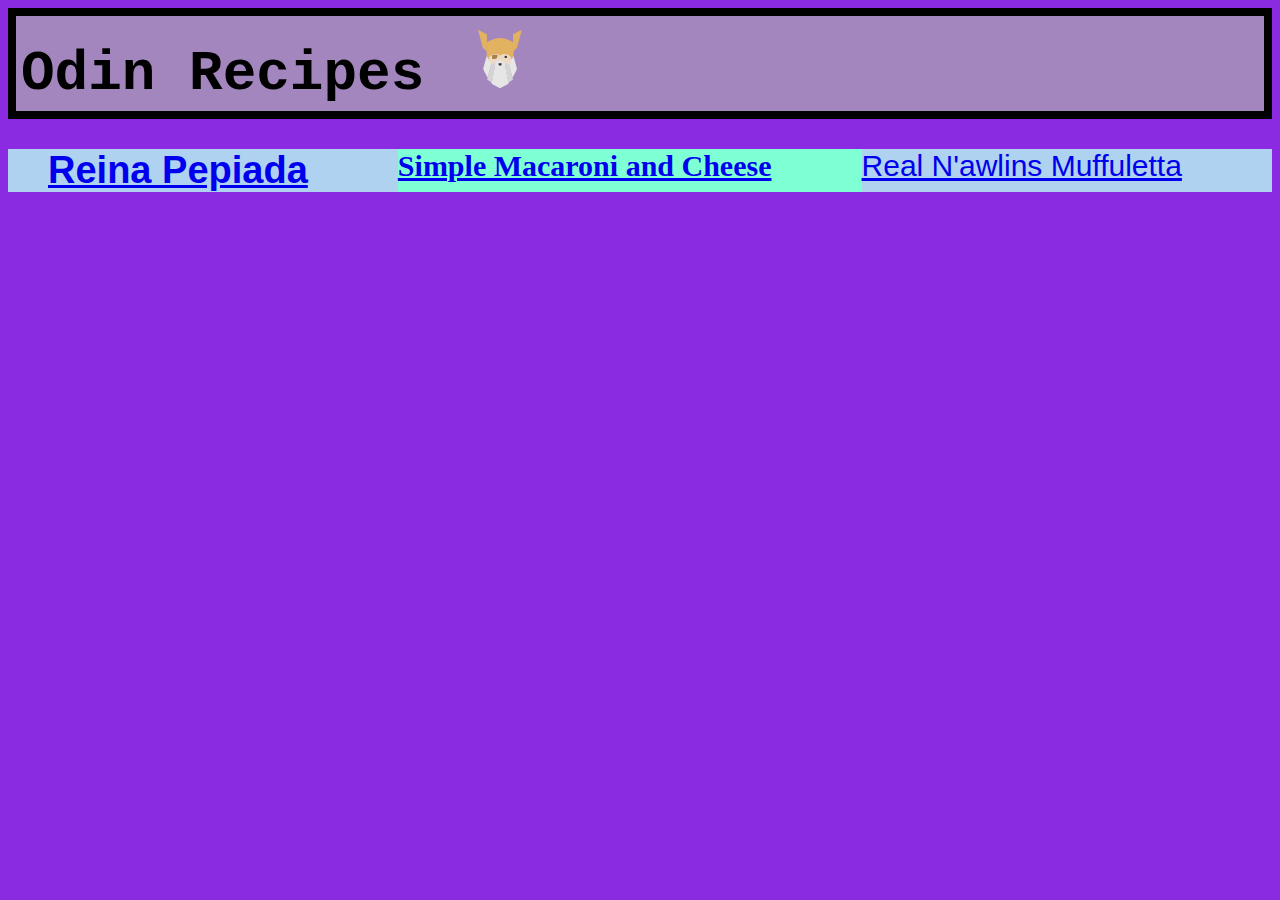
<file: index.html>
<!DOCTYPE html> 
<html lang="en">
 <head>
    <meta charset="UTF-8">
    <title>Odin Recipes</title>   
    <link rel="stylesheet" href="style.css">
 </head>
 <body>
    <h1 class="titular">Odin Recipes <img class="icono" src="boton-odin.svg" alt="boton-odin" height="40px" width="auto"></h1>
    <ul class="recetas">
    <li class="Reina"><a href="recipes/reina-pepiada.html" target="_blank">Reina Pepiada</a></li>
    <li id="Macaroni"><a href="recipes/simple-macaroni-and-cheese.html" target="_blank">Simple Macaroni and Cheese</a></li>
    <li class="Mawlins"><a href="recipes/real-nawlins-muffuletta.html" target="_blank">Real N'awlins Muffuletta</a></li>
    </ul>
 </body>
 </html>
</file>
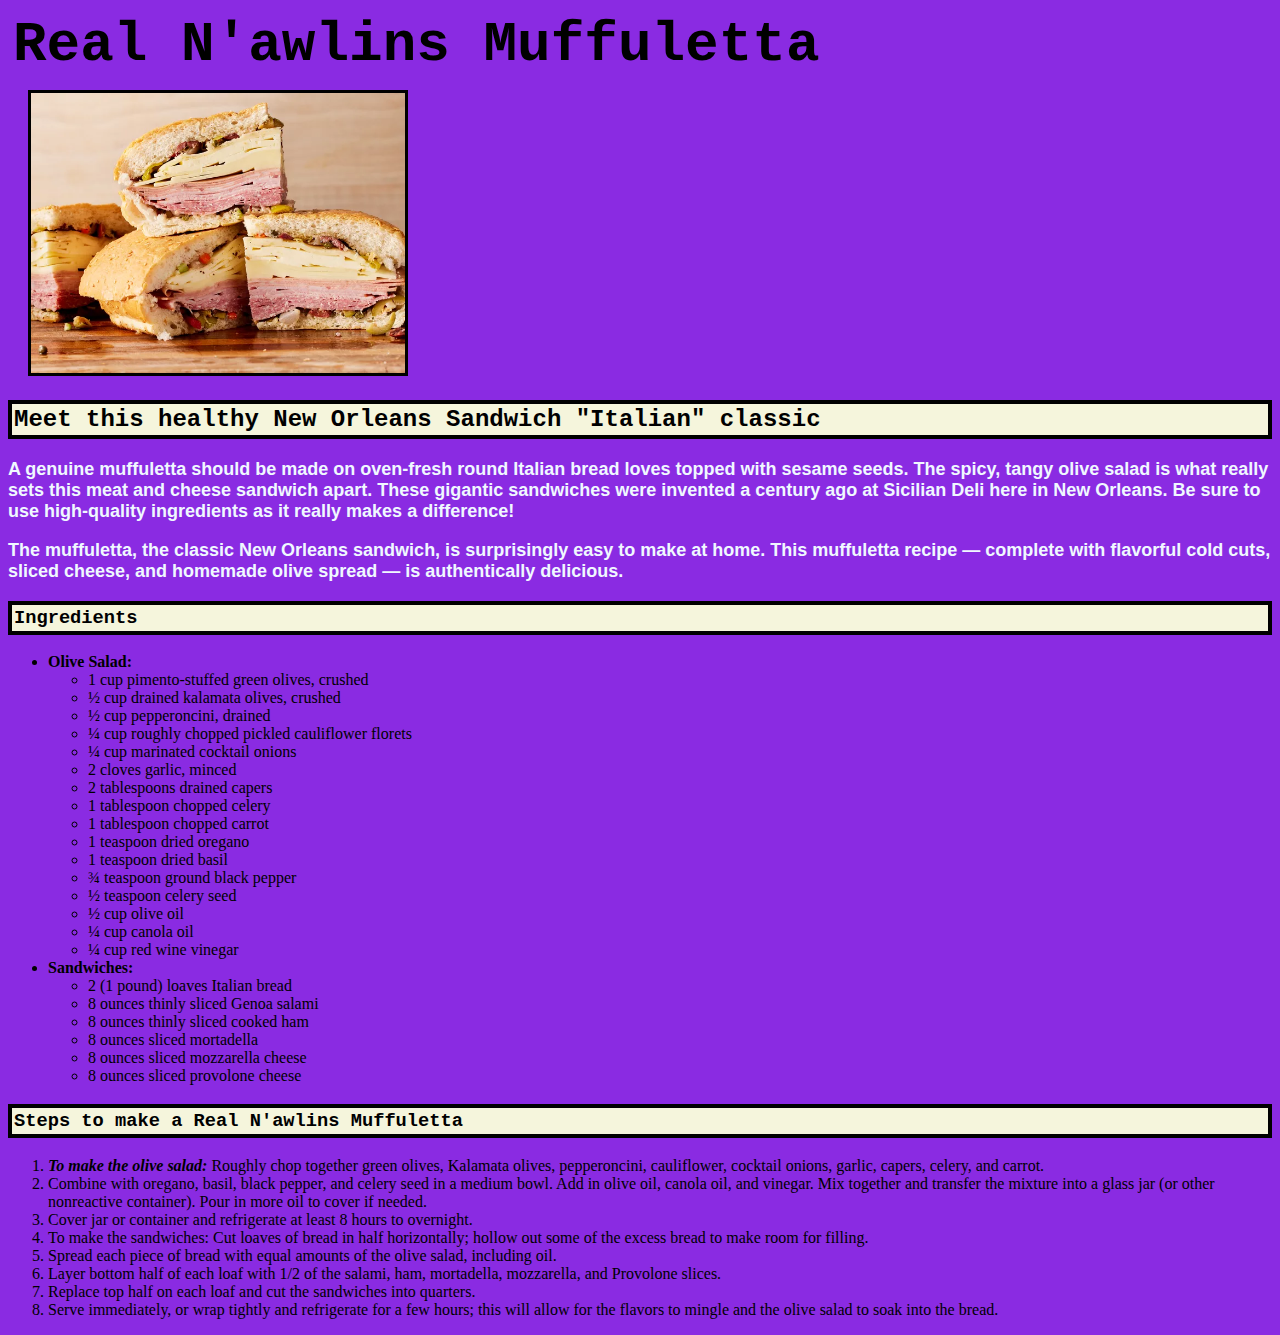
<file: recipes/real-nawlins-muffuletta.html>
<!DOCTYPE html>
<html lang="en">
    <head>
        <meta charset="UTF-8">
        <title>Real N'awlins Muffuletta</title>
        <link rel="stylesheet" href="../style.css">
    </head>
    <body>
        <h1>Real N'awlins Muffuletta</h1>
        <img src="real-n'awlins-muffuletta.webp" alt="real-nawlins-muffuletta" height="280">

        <h2>Meet this healthy New Orleans Sandwich "Italian" classic</h2>
        <p>A genuine muffuletta should be made on oven-fresh round Italian bread loves topped with sesame seeds. The spicy,
            tangy olive salad is what really sets this meat and cheese sandwich apart. These gigantic sandwiches were invented a
            century ago at Sicilian Deli here in New Orleans. Be sure to use high-quality ingredients as it really makes a
            difference!</p>
        <p>The muffuletta, the classic New Orleans sandwich, is surprisingly easy to make at home. This muffuletta recipe —
            complete with flavorful cold cuts, sliced cheese, and homemade olive spread — is authentically delicious.</p>
       <h3>Ingredients</h3>
          <ul><li><b>Olive Salad:</b><br>
                 <ul>
                    <li>1 cup pimento-stuffed green olives, crushed</li>
                    <li>½ cup drained kalamata olives, crushed</li>
                    <li>½ cup pepperoncini, drained</li>
                    <li>¼ cup roughly chopped pickled cauliflower florets</li>
                    <li>¼ cup marinated cocktail onions</li>
                    <li>2 cloves garlic, minced</li>
                    <li>2 tablespoons drained capers</li>
                    <li>1 tablespoon chopped celery</li>
                    <li>1 tablespoon chopped carrot</li>
                    <li>1 teaspoon dried oregano</li>
                    <li>1 teaspoon dried basil</li>
                    <li>¾ teaspoon ground black pepper</li>
                    <li>½ teaspoon celery seed</li>
                    <li>½ cup olive oil</li>
                    <li>¼ cup canola oil</li>
                    <li>¼ cup red wine vinegar</li>
                </ul>
          </li>
          <li><b>Sandwiches:</b><br>
                <ul>
                    <li>2 (1 pound) loaves Italian bread</li>
                    <li>8 ounces thinly sliced Genoa salami</li>
                    <li>8 ounces thinly sliced cooked ham</li>
                    <li>8 ounces sliced mortadella</li>
                    <li>8 ounces sliced mozzarella cheese</li>
                    <li>8 ounces sliced provolone cheese</li>
                </ul>
          </li>
        </ul>     
        <h3>Steps to make a Real N'awlins Muffuletta</h3>
        <ol>
            <li><i><b>To make the olive salad:</b></i> Roughly chop together green olives, Kalamata olives, pepperoncini, cauliflower, cocktail
                onions, garlic, capers, celery, and carrot.</li>
            <li>Combine with oregano, basil, black pepper, and celery seed in a medium bowl. Add in olive oil, canola oil, and
                vinegar. Mix together and transfer the mixture into a glass jar (or other nonreactive container). Pour in more oil
                to cover if needed.</li>
            <li>Cover jar or container and refrigerate at least 8 hours to overnight.</li>
            <li>To make the sandwiches: Cut loaves of bread in half horizontally; hollow out some of the excess bread to make room
                for filling.</li>
            <li>Spread each piece of bread with equal amounts of the olive salad, including oil.</li>
            <li>Layer bottom half of each loaf with 1/2 of the salami, ham, mortadella, mozzarella, and Provolone slices.</li>
            <li>Replace top half on each loaf and cut the sandwiches into quarters.</li> 
            <li>Serve immediately, or wrap tightly and refrigerate for a few hours; this will allow for the flavors to mingle and the olive salad to soak into the bread.</li>   
        </ol>
    </body>
</html>
</file>
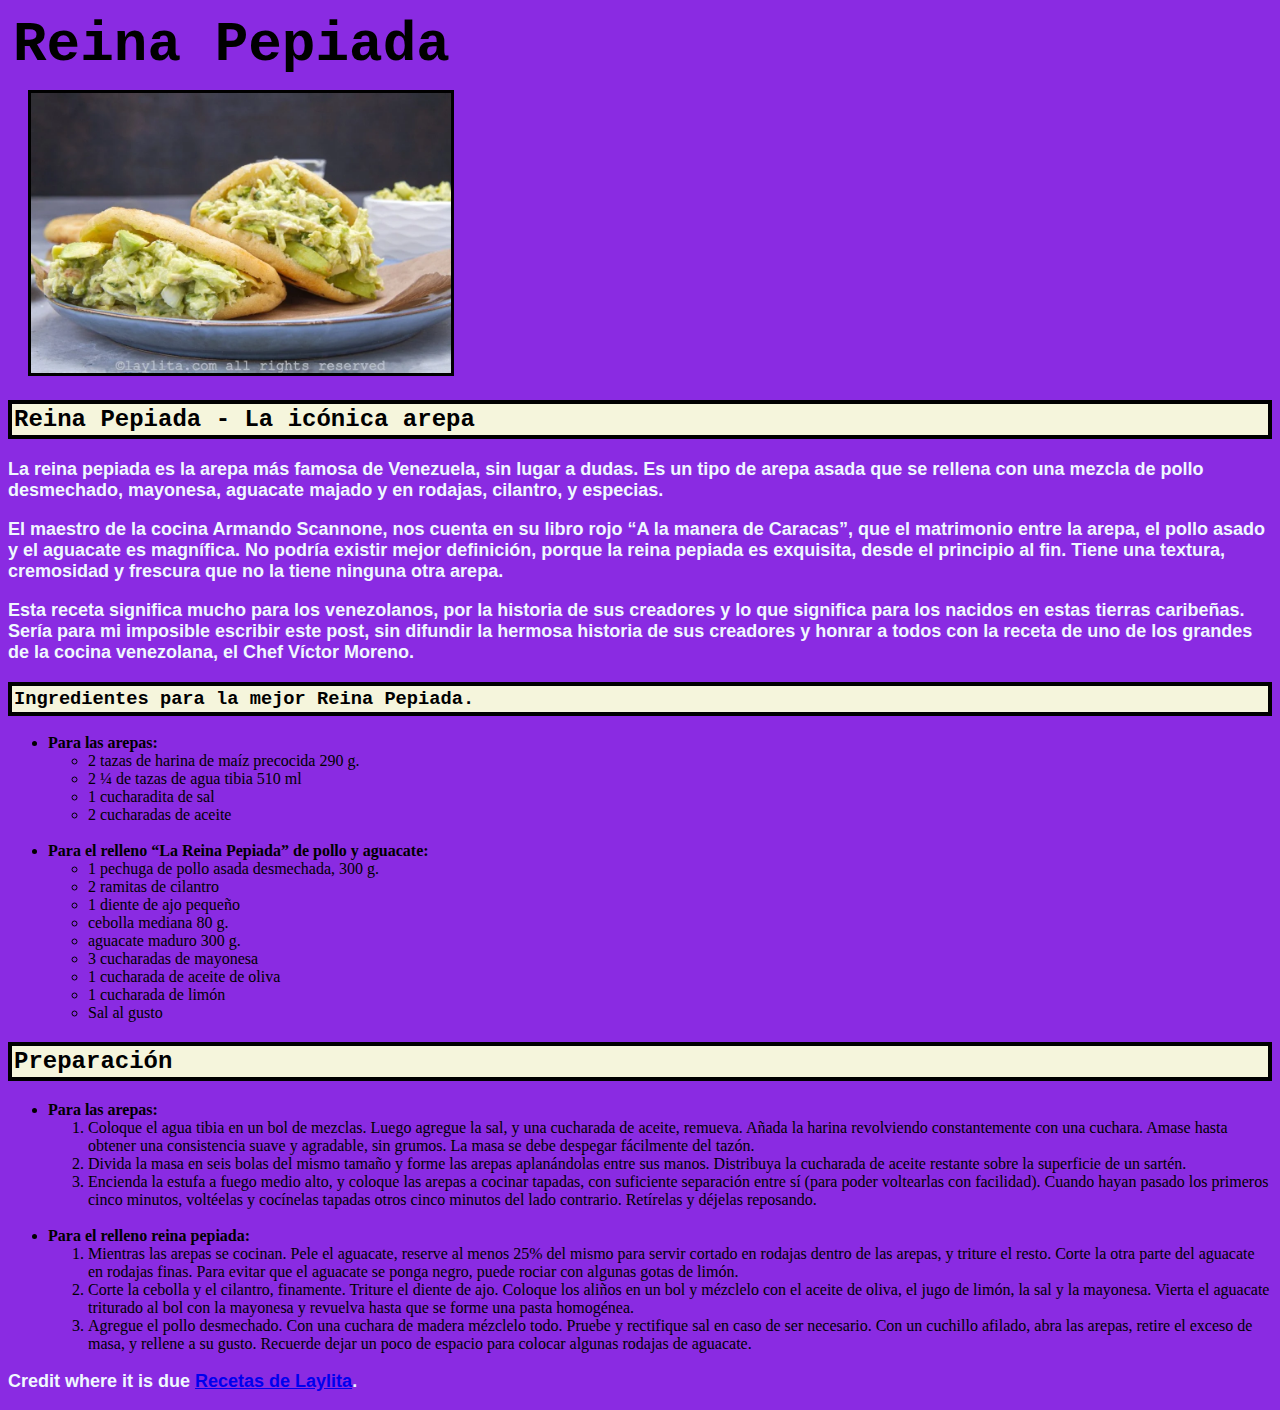
<file: recipes/reina-pepiada.html>
<!DOCTYPE html>
<html lang="en">

<head>
   <meta charset="UTF-8">
   <title>Reina Pepiada</title>
   <link rel="stylesheet" href="../style.css">
</head>

<body>
   <h1>Reina Pepiada</h1>
         <img src="Receta-de-la-arepa-reina-pepiada-1024x683.webp" alt="Reina-pepiada" height="280">
      <h2>Reina Pepiada - La icónica arepa</h2>
         <p>La reina pepiada es la arepa más famosa de Venezuela, sin lugar a dudas. Es un tipo de arepa asada que se rellena
      con
      una mezcla de pollo desmechado, mayonesa, aguacate majado y en rodajas, cilantro, y especias.</p>
         <p>El maestro de la cocina Armando Scannone, nos cuenta en su libro rojo “A la manera de Caracas”, que el matrimonio
      entre la arepa, el pollo asado y el aguacate es magnífica. No podría existir mejor definición, porque la reina
      pepiada es exquisita, desde el principio al fin. Tiene una textura, cremosidad y frescura que no la tiene ninguna
      otra arepa.</p>
         <p>Esta receta significa mucho para los venezolanos, por la historia de sus creadores y lo que significa para los
      nacidos en estas tierras caribeñas. Sería para mi imposible escribir este post, sin difundir la hermosa historia de
      sus creadores y honrar a todos con la receta de uno de los grandes de la cocina venezolana, el Chef Víctor Moreno.
   </p>
   <!--Agregue las recetas de una pagina Venezolana para darle ese toque especial-->
         <h3>Ingredientes para la mejor Reina Pepiada.</h3>
            <ul>
            <li><b>Para las arepas:</b>
               <ul>
                  <li>2 tazas de harina de maíz precocida 290 g.</li>
                  <li>2 ¼ de tazas de agua tibia 510 ml</li>
                  <li>1 cucharadita de sal</li>
                  <li>2 cucharadas de aceite</li>
                </ul>
            </li><br>
            <li><b>Para el relleno “La Reina Pepiada” de pollo y aguacate:</b>
               <ul>
                  <li>1 pechuga de pollo asada desmechada, 300 g.</li>
                  <li>2 ramitas de cilantro</li>
                  <li>1 diente de ajo pequeño</li>
                  <li>cebolla mediana 80 g.</li>
                  <li> aguacate maduro 300 g.</li>
                  <li>3 cucharadas de mayonesa</li>
                  <li>1 cucharada de aceite de oliva</li>
                  <li>1 cucharada de limón</li>
                  <li>Sal al gusto</li>
               </ul>
            </li>
            </ul>
            <!-- Me falto agregar las imagenes, capaz lo hago cuando retome el proyecto en otro momento --> 
            <h2>Preparación</h2>
               <ul><li><b>Para las arepas:</b>
                     <ol>
                        <li>Coloque el agua tibia en un bol de mezclas. Luego agregue la sal, y una cucharada de aceite, remueva. Añada la
                           harina revolviendo constantemente con una cuchara. Amase hasta obtener una consistencia suave y agradable, sin
                           grumos. La masa se debe despegar fácilmente del tazón.</li>
                        <li>Divida la masa en seis bolas del mismo tamaño y forme las arepas aplanándolas entre sus manos. Distribuya la
                           cucharada de aceite restante sobre la superficie de un sartén.</li>
                        <li>Encienda la estufa a fuego medio alto, y coloque las arepas a cocinar tapadas, con suficiente separación entre sí
                           (para poder voltearlas con facilidad). Cuando hayan pasado los primeros cinco minutos, voltéelas y cocínelas tapadas
                           otros cinco minutos del lado contrario. Retírelas y déjelas reposando.</li>
                        </li></ol>
                     </li><br>
                     <li><b>Para el relleno reina pepiada:</b>
                     <ol>
                        <li>Mientras las arepas se cocinan. Pele el aguacate, reserve al menos 25% del mismo para servir cortado en rodajas
                           dentro de las arepas, y triture el resto. Corte la otra parte del aguacate en rodajas finas. Para evitar que el
                           aguacate se ponga negro, puede rociar con algunas gotas de limón.</li>
                        <li>Corte la cebolla y el cilantro, finamente. Triture el diente de ajo. Coloque los aliños en un bol y mézclelo con el
                           aceite de oliva, el jugo de limón, la sal y la mayonesa. Vierta el aguacate triturado al bol con la mayonesa y
                           revuelva hasta que se forme una pasta homogénea.</li>
                        <li>Agregue el pollo desmechado. Con una cuchara de madera mézclelo todo. Pruebe y rectifique sal en caso de ser
                           necesario. Con un cuchillo afilado, abra las arepas, retire el exceso de masa, y rellene a su gusto. Recuerde dejar
                           un poco de espacio para colocar algunas rodajas de aguacate.</li></ol>  
                     </li>   
               </ul>
            <p>Credit where it is due <a href="https://www.laylita.com/recetas/arepa-reina-pepiada/" target="_blank"> Recetas de Laylita</a>.</p>   
</body>

</html>
</file>
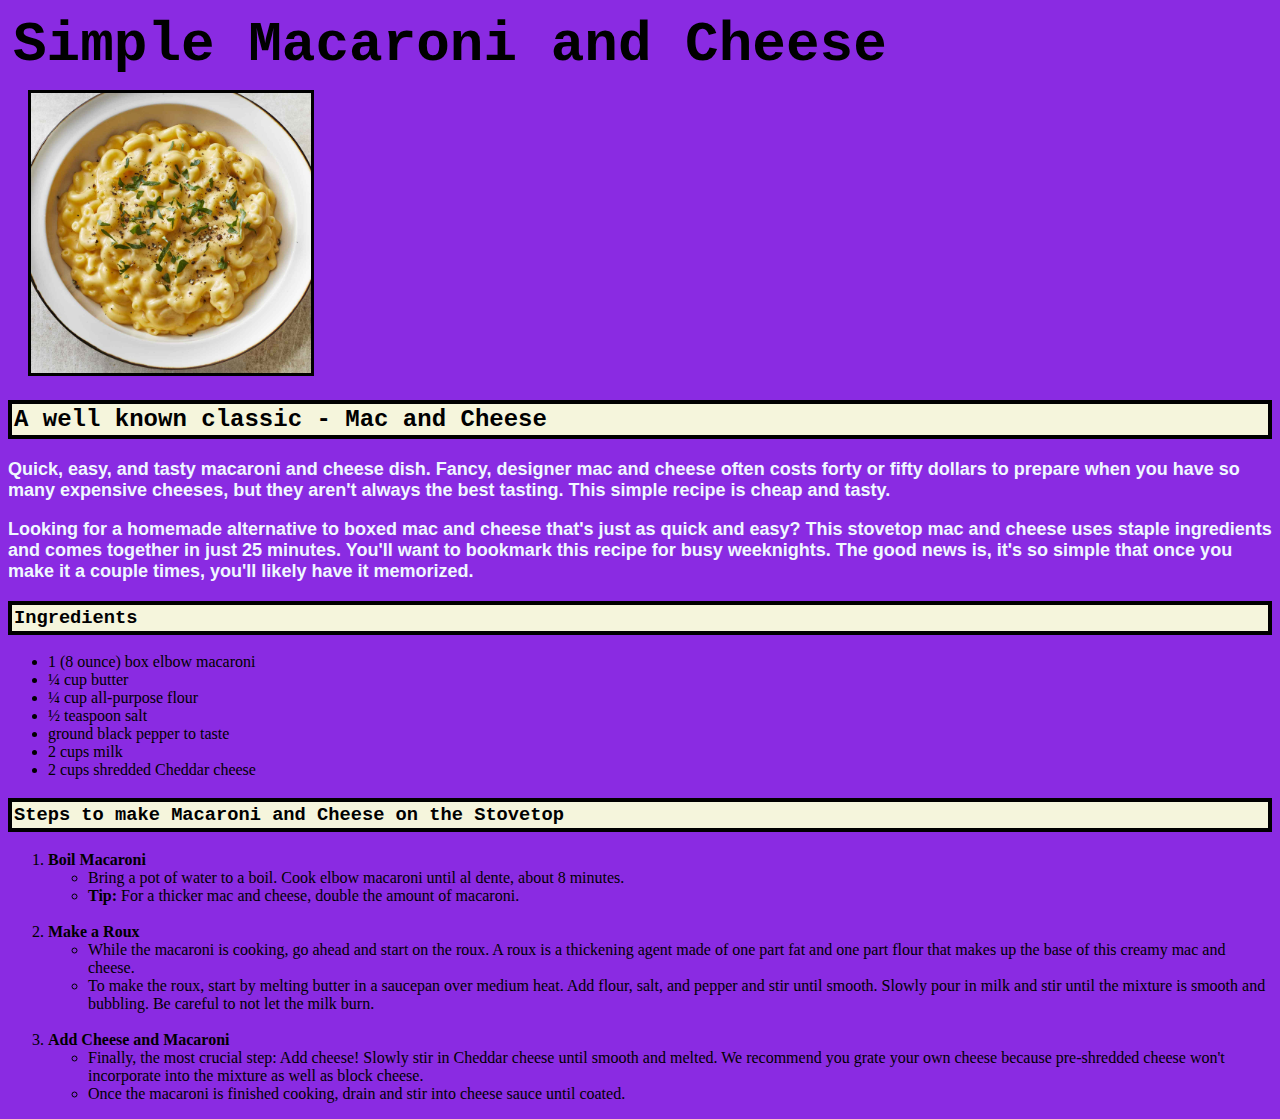
<file: recipes/simple-macaroni-and-cheese.html>
<!DOCTYPE html>
<html lang="en">
    <head>
        <meta charset="UTF-8">
        <title>Simple Macaroni and Cheese</title>
        <link rel="stylesheet" href="../style.css">
</head>
    <body>
        <h1>Simple Macaroni and Cheese</h1>
        <img src="simple-macaroni-and-cheese.jpg" alt="simple-macaroni-and-cheese" height="280">
        <h2>A well known classic - Mac and Cheese</h2>
        <p>Quick, easy, and tasty macaroni and cheese dish. Fancy, designer mac and cheese often costs forty or fifty dollars to
            prepare when you have so many expensive cheeses, but they aren't always the best tasting. This simple recipe is
            cheap and tasty.</p>
        <p>Looking for a homemade alternative to boxed mac and cheese that's just as quick and easy? This stovetop mac and
            cheese uses staple ingredients and comes together in just 25 minutes. You'll want to bookmark this recipe for busy
            weeknights. The good news is, it's so simple that once you make it a couple times, you'll likely have it memorized.
        </p>
            <h3>Ingredients</h3>
             <ul>
                <li>1 (8 ounce) box elbow macaroni</li>
                <li>¼ cup butter</li>
                <li>¼ cup all-purpose flour</li>
                <li>½ teaspoon salt</li>
                <li>ground black pepper to taste</li>
                <li>2 cups milk</li>
                <li>2 cups shredded Cheddar cheese</li>
            </ul> 
              <h3>Steps to make Macaroni and Cheese on the Stovetop</h3>  
                 <ol><li><strong>Boil Macaroni</strong><br>
                        <ul>
                        <li>Bring a pot of water to a boil. Cook elbow macaroni until al dente, about 8 minutes.</li>
                        <li><b>Tip:</b> For a thicker mac and cheese, double the amount of macaroni.</li>
                    </ul></li><br>
                    <li><strong>Make a Roux</strong><br>
                        <ul>
                        <li>While the macaroni is cooking, go ahead and start on the roux. A roux is a thickening agent made of one part fat and
                            one part flour that makes up the base of this creamy mac and cheese.</li>
                        <li>To make the roux, start by melting butter in a saucepan over medium heat. Add flour, salt, and pepper and stir until
                            smooth. Slowly pour in milk and stir until the mixture is smooth and bubbling. Be careful to not let the milk burn.
                        </li></ul> 
                    </li><br>
                     <li><strong>Add Cheese and Macaroni</strong><br>
                        <ul>
                            <li>Finally, the most crucial step: Add cheese! Slowly stir in Cheddar cheese until smooth and melted. We recommend
                                you grate your own cheese because pre-shredded cheese won't incorporate into the mixture as well as block
                                cheese.</li>
                            <li>Once the macaroni is finished cooking, drain and stir into cheese sauce until coated.</li>    
                        </ul>
                    </li>
                 </ol>
    </body>
</html>
</file>
<file: style.css>
html {
    box-sizing: border-box;
}

.recetas {
    background-color: rgb(175, 210, 240);
    font-size: 30px;
    font-family: Arial, Helvetica, sans-serif;
}

body {
    background-color: blueviolet;
}

.icono {
    border: 0;
    height: 60px;   
}
.titular {
    background-color: rgb(163, 134, 190);
    border: 8px solid black;

}
h1,.titular{
width: max 600px;
    font-size: 56px;
    margin: 0 auto; 
    padding: 5px;  
    font-family: 'Courier New';}
    


    h2 {
        font-family: 'Courier New';
        background-color: beige;
    border: 4px solid black;
    padding: 2px;
    }

    h3 {
        font-family: 'Courier New';
        background-color: beige;
    border: 4px solid black;
    padding: 2px;
    }

    img {
        margin-top: 8px;
        margin-left: 20px;
        border: 3px solid black;
    }

    p {
        color: aliceblue;
        font-size: 18px;
        font-family: Arial, Helvetica, sans-serif;
        font-weight: 600;
    }

    .Reina {
        color: rgb(61, 216, 61);
        font-weight: 800;
        font-size: 38px;
    }

    #Macaroni {
        color: rgb(0, 0, 0);
        background-color: aquamarine;
        font-weight: 900;
        font-family: "Gill Sans"
    }

    .recetas,.Reina,#Macaroni,.Mawlins {
        display: flex;
        flex: auto ;
    }
</file>
